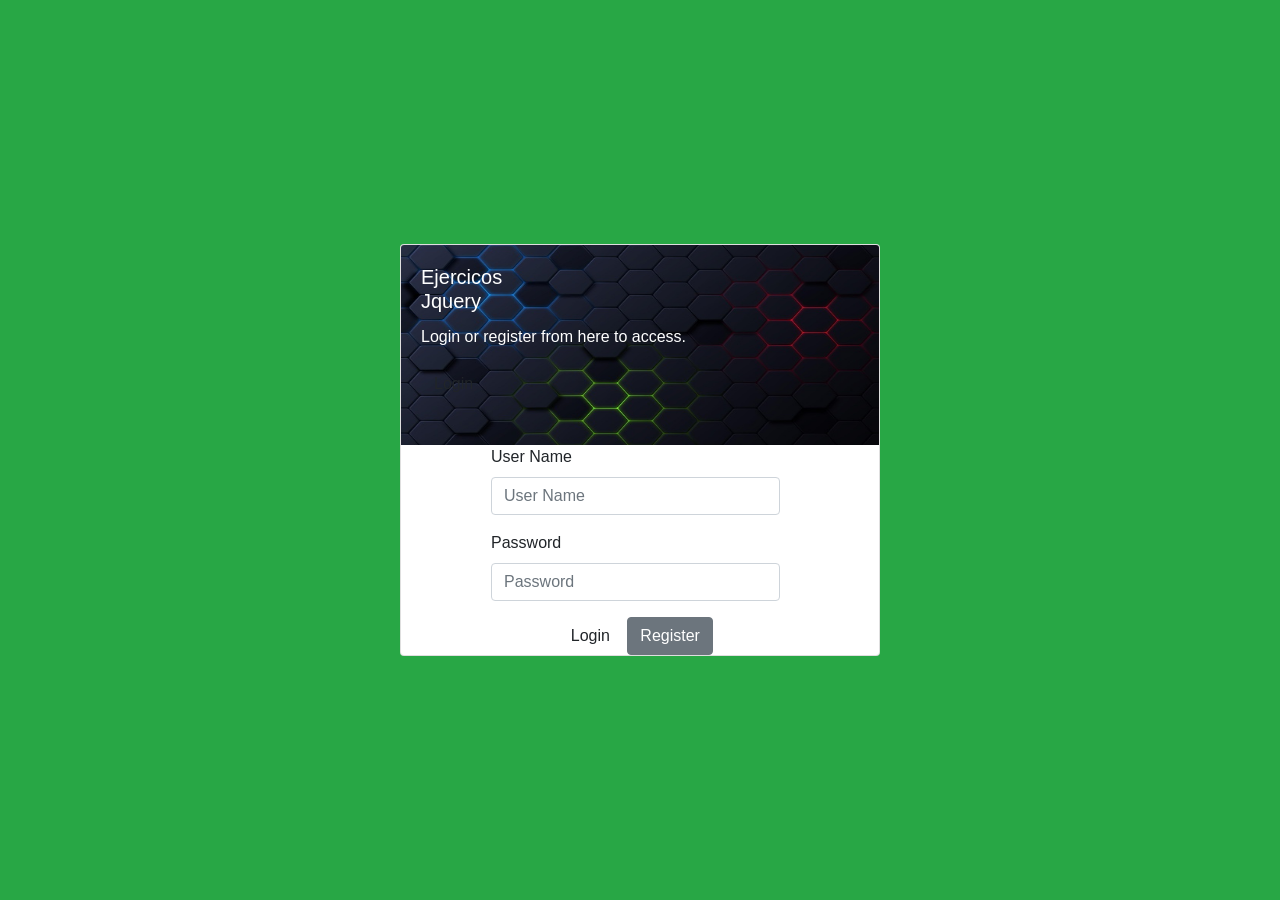
<file: Clase 01 bos/index.html>
<!DOCTYPE html>
<html lang="en">
<head>
    <meta charset="UTF-8">
    <meta http-equiv="X-UA-Compatible" content="IE=edge">
    <meta name="viewport" content="width=device-width, initial-scale=1.0">
    <title>Document</title>
    <link rel="stylesheet" href="css/bootstrap.min.css">
    <link rel="stylesheet" href="css/">
</head>
<body class="row bg-success justify-content-center align-items-center vh-100"> 
  <div id= "caja1" class="card" style="width: 30rem;">
    <img src="imagen/fondo.jpg" class="card-img-top" alt="..." style="height: 200px;">
    <div class="card-img-overlay">
      <h5 class="card-title text-white">Ejercicos <br> Jquery</h5>
      <p class="card-text text-white">Login or register from here to access.</p>
      <button id= "btn" type="submit" class="btn btn-black">Login</button>
    </div>
   <div class="main">
        <div class="col-8" style="margin-left: 75px;">
          <div class="login-form">
             <form>
                <div class="form-group">
                   <label>User Name</label>
                   <input type="text" class="form-control" placeholder="User Name">
                </div>
                <div class="form-group">
                   <label>Password</label>
                   <input type="password" class="form-control" placeholder="Password">
                </div>
                <center>
                  <button type="submit" class="btn btn-black">Login</button>
                  <button type="submit" class="btn btn-secondary">Register</button>
                </center>
                
             </form>
          </div>
       </div>
   
   </div>
    </div>
  </div>
  <script>
  
  </script>

<script src="js/script.js"></script>
<script src="js/jquery-3.6.0.js"></script>
<script src="js/jquery-3.6.0.min.js"></script>
<script src="js/bootstrap.min.js"></script>
</body>
</html>
</file>
